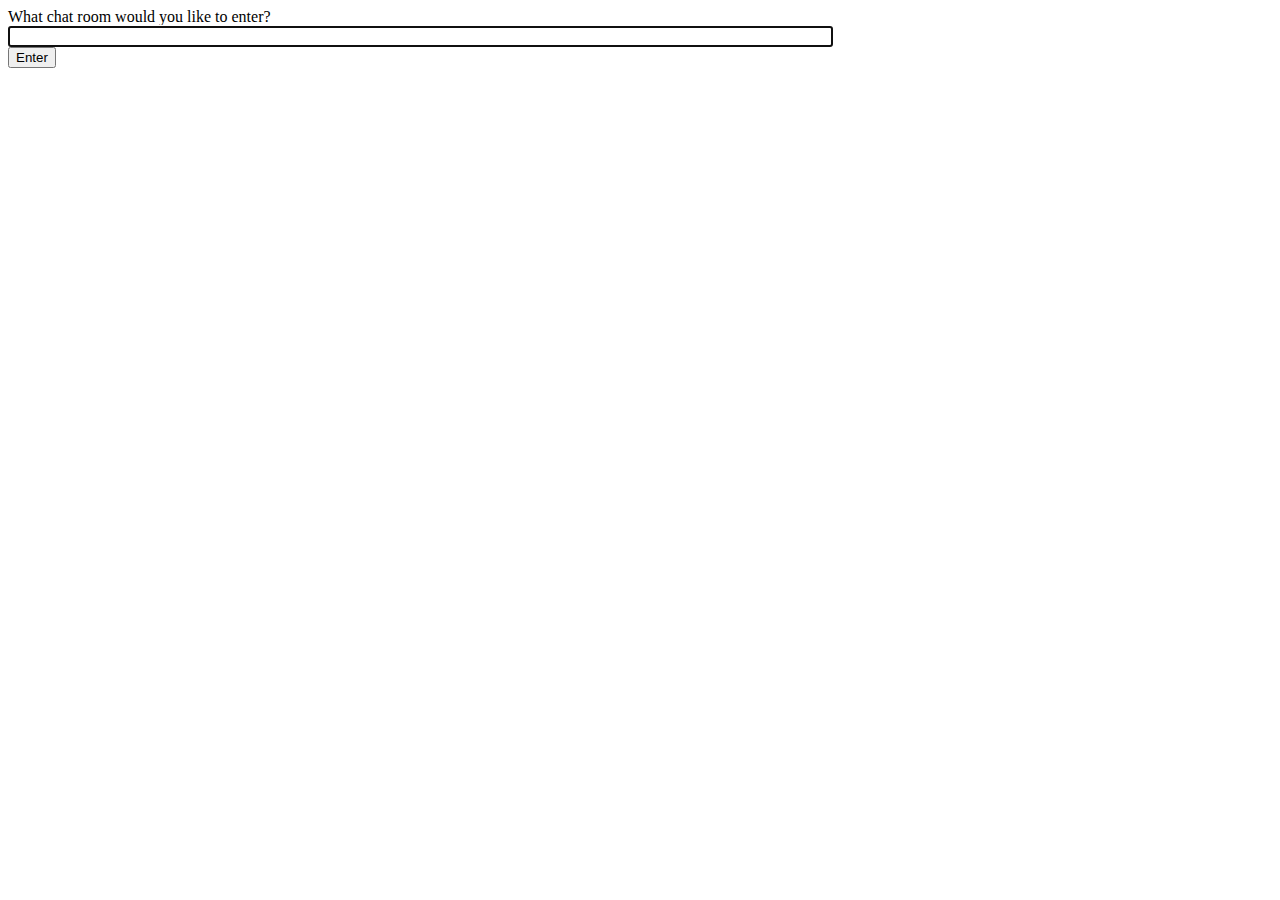
<file: chat/templates/chat/index.html>
<!-- chat/templates/chat/index.html -->
<!DOCTYPE html>
<html>

<head>
    <meta charset="utf-8" />
    <title>Chat Rooms</title>
</head>

<body>
    What chat room would you like to enter?<br>
    <input id="room-name-input" type="text" size="100"><br>
    <input id="room-name-submit" type="button" value="Enter">

    <script>
        document.querySelector('#room-name-input').focus();
        document.querySelector('#room-name-input').onkeyup = function (e) {
            if (e.keyCode === 13) { // enter, return
                document.querySelector('#room-name-submit').click();
            }
        };

        document.querySelector('#room-name-submit').onclick = function (e) {
            var roomName = document.querySelector('#room-name-input').value;
            window.location.pathname = '/chat/' + roomName + '/';
        };
    </script>
</body>

</html>
</file>
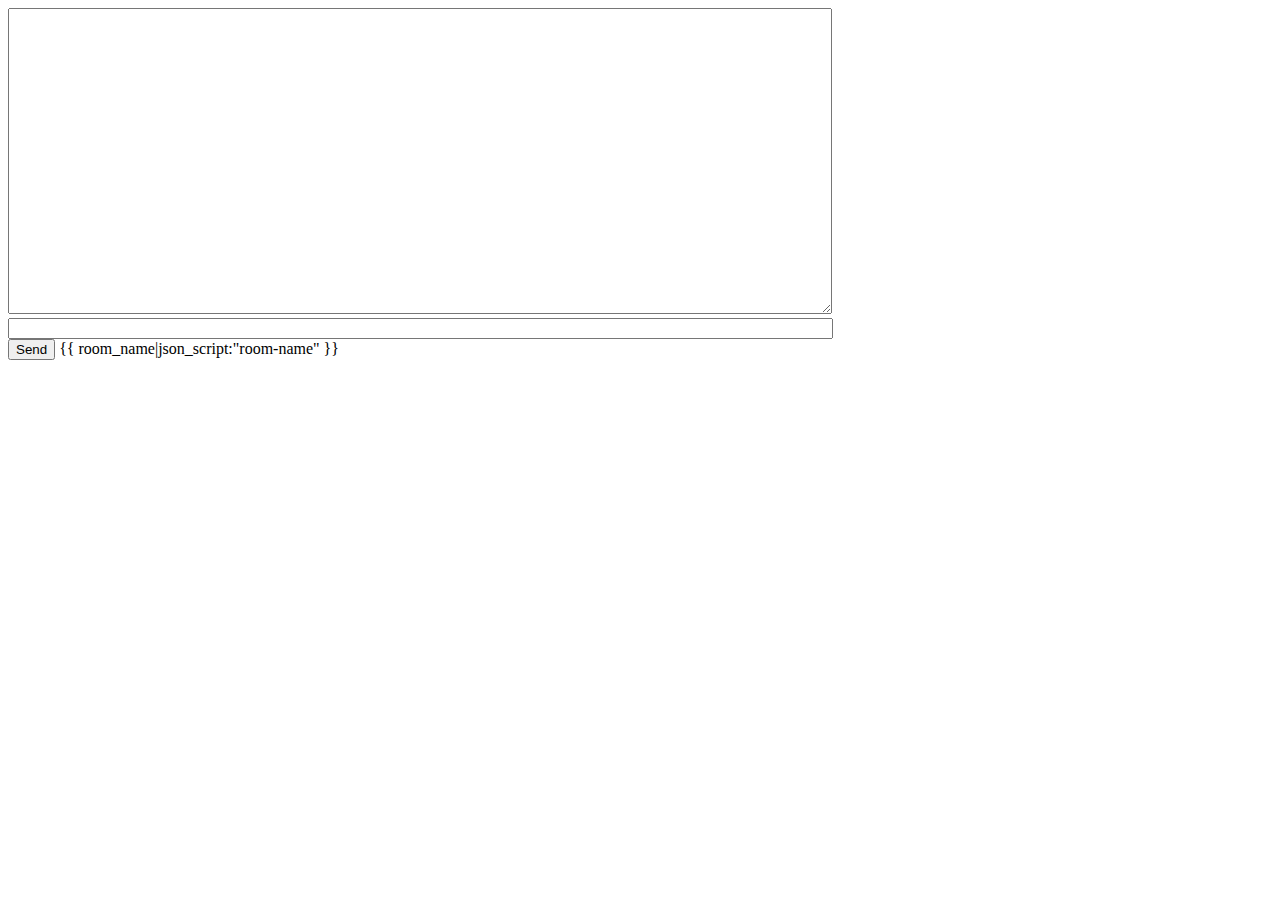
<file: chat/templates/room.html>
<!-- chat/templates/chat/room.html -->
<!DOCTYPE html>
<html>

<head>
    <meta charset="utf-8" />
    <title>Chat Room</title>
</head>

<body>
    <textarea id="chat-log" cols="100" rows="20"></textarea><br>
    <input id="chat-message-input" type="text" size="100"><br>
    <input id="chat-message-submit" type="button" value="Send">
    {{ room_name|json_script:"room-name" }}
    <script>
        const roomName = JSON.parse(document.getElementById('room-name').textContent);

        const chatSocket = new WebSocket(
            'ws://' +
            window.location.host +
            '/ws/chat/' +
            roomName +
            '/'
        );

        chatSocket.onmessage = function (e) {
            const data = JSON.parse(e.data);
            document.querySelector('#chat-log').value += (data.message + '\n');
        };

        chatSocket.onclose = function (e) {
            console.error('Chat socket closed unexpectedly');
        };

        document.querySelector('#chat-message-input').focus();
        document.querySelector('#chat-message-input').onkeyup = function (e) {
            if (e.keyCode === 13) { // enter, return
                document.querySelector('#chat-message-submit').click();
            }
        };

        document.querySelector('#chat-message-submit').onclick = function (e) {
            const messageInputDom = document.querySelector('#chat-message-input');
            const message = messageInputDom.value;
            chatSocket.send(JSON.stringify({
                'message': message
            }));
            messageInputDom.value = '';
        };
    </script>
</body>

</html>
</file>
